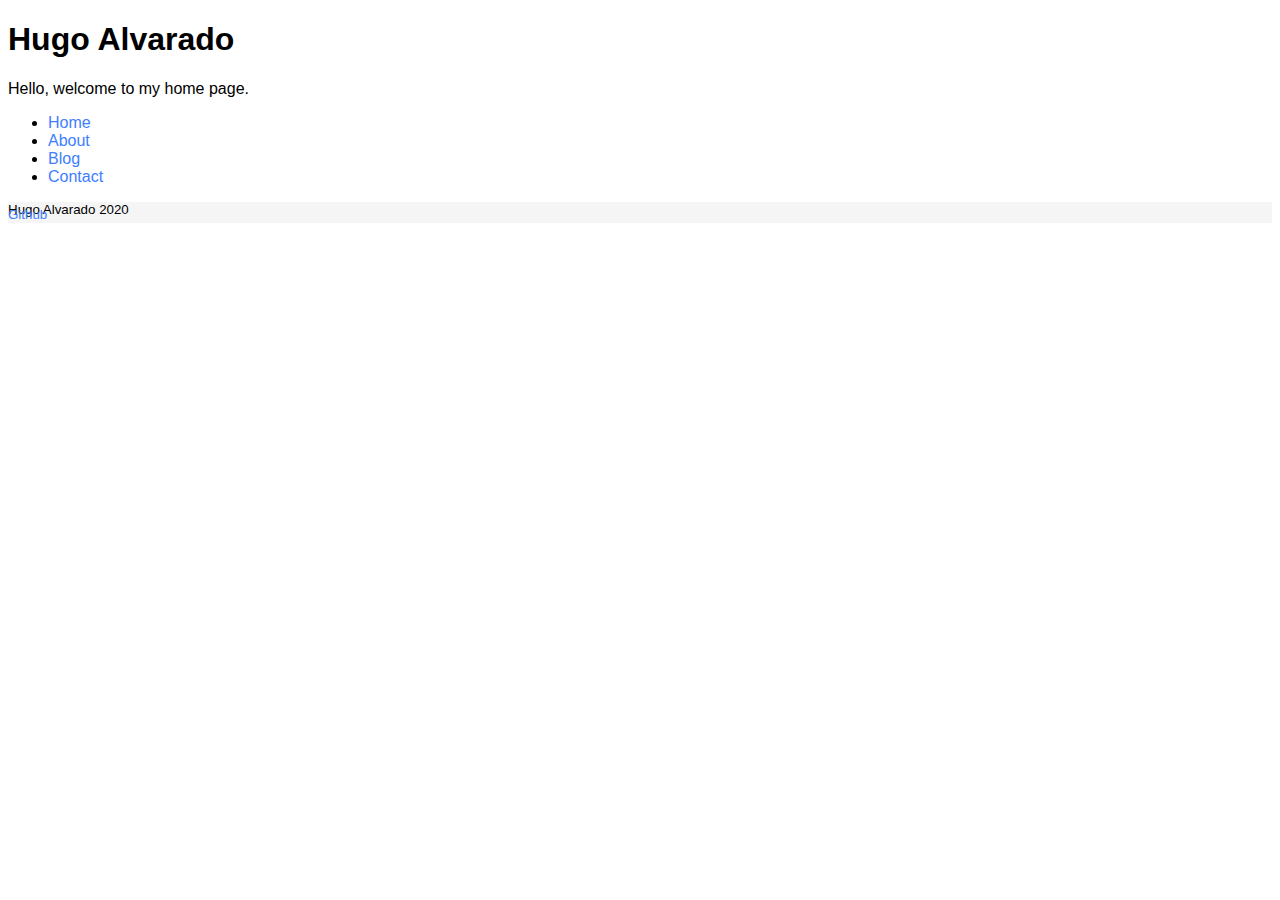
<file: index.html>
<!DOCTYPE html>
<html lang="en" dir="ltr">
  <head>
    <meta charset="utf-8">
    <meta name="viewport" content="width=device-width, initial-scale=1, shrink-to-fit=no">
    <link rel="stylesheet" href="style.css">
    <link rel="stylesheet" href="https://stackpath.bootstrapcdn.com/bootstrap/4.5.0/css/bootstrap.min.css" integrity="sha384-9aIt2nRpC12Uk9gS9baDl411NQApFmC26EwAOH8WgZl5MYYxFfc+NcPb1dKGj7Sk" crossorigin="anonymous">
    <title>Hugo Alvarado's Webpage</title>
  </head>
  <body class="d-flex flex-column h-100">

    <main role="main" class="flex-shrink-0">
      <div class="container">
        <h1 class="mt-5">Hugo Alvarado</h1>
        <p class="lead">Hello, welcome to my home page.</p>

        <ul class="screen-only">
          <li><a href="index.html">Home</a></li>
          <li><a href="about.html">About</a></li>
          <li><a href="blog.html">Blog</a></li>
          <li><a href="contact.html">Contact</a></li>
        </ul>

        <!-- bootstrap alert component and it is only visible when the screen is small like in a smartphone -->
        <div id="mobile-screen" class="alert alert-info" role="alert">The screen is small, on smartphone maybe?</div>

      </div>
    </main>



    <footer class="footer mt-auto py-3">
        <div class="container text-center">
          <small class="copyr">Hugo Alvarado 2020</small>
          <br>
          <small><a href="https://github.com/hualro">Github</a> </small>
        </div>
    </footer>

  </body>
</html>
</file>
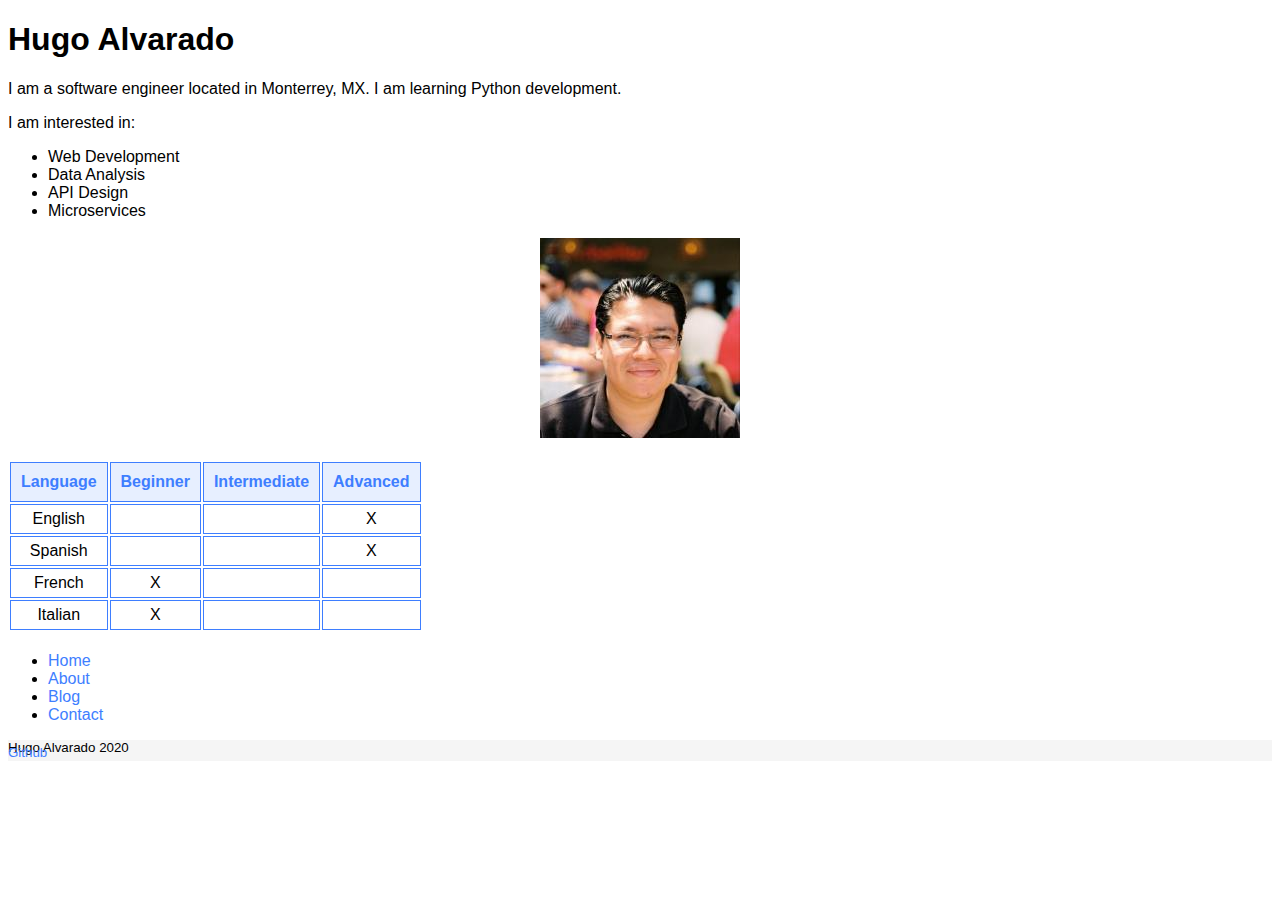
<file: about.html>
<!DOCTYPE html>
<html lang="en" dir="ltr">
  <head>
    <meta charset="utf-8">
    <meta name="viewport" content="width=device-width, initial-scale=1, shrink-to-fit=no">
    <link rel="stylesheet" href="style.css">
    <link rel="stylesheet" href="https://stackpath.bootstrapcdn.com/bootstrap/4.5.0/css/bootstrap.min.css" integrity="sha384-9aIt2nRpC12Uk9gS9baDl411NQApFmC26EwAOH8WgZl5MYYxFfc+NcPb1dKGj7Sk" crossorigin="anonymous">
    <title>Hugo Alvarado's Webpage</title>
  </head>
  <body class="d-flex flex-column h-100">

    <main role="main" class="flex-shrink-0">
      <div class="container">
        <h1 class="mt-5">Hugo Alvarado</h1>
        <p class="lead">I am a software engineer located in Monterrey, MX. I am learning Python development.</p>
        <p class="lead">I am interested in:</p>
        <ul>
          <li>Web Development</li>
          <li>Data Analysis</li>
          <li>API Design</li>
          <li>Microservices</li>
        </ul>
        <div id="profile">
          <img src="image.jpeg" alt="Hugo">
        </div>

        <table id="languages-table">
          <thead>
            <tr>
              <th>Language</th>
              <th>Beginner</th>
              <th>Intermediate</th>
              <th>Advanced</th>
            </tr>
          </thead>
          <tbody>
            <tr>
              <td>English</td>
              <td></td>
              <td></td>
              <td>X</td>
            </tr>
            <tr>
              <td>Spanish</td>
              <td></td>
              <td></td>
              <td>X</td>
            </tr>
            <tr>
              <td>French</td>
              <td>X</td>
              <td></td>
              <td></td>
            </tr>
            <tr>
              <td>Italian</td>
              <td>X</td>
              <td></td>
              <td></td>
            </tr>
          </tbody>
        </table>

        <ul class="screen-only">
          <li><a href="index.html">Home</a></li>
          <li><a href="about.html">About</a></li>
          <li><a href="blog.html">Blog</a></li>
          <li><a href="contact.html">Contact</a></li>
        </ul>
      </div>
    </main>

    <footer class="footer mt-auto py-3">
        <div class="container text-center">
          <small class="copyr">Hugo Alvarado 2020</small>
          <br>
          <small><a href="https://github.com/hualro">Github</a> </small>
        </div>
    </footer>

  </body>
</html>
</file>
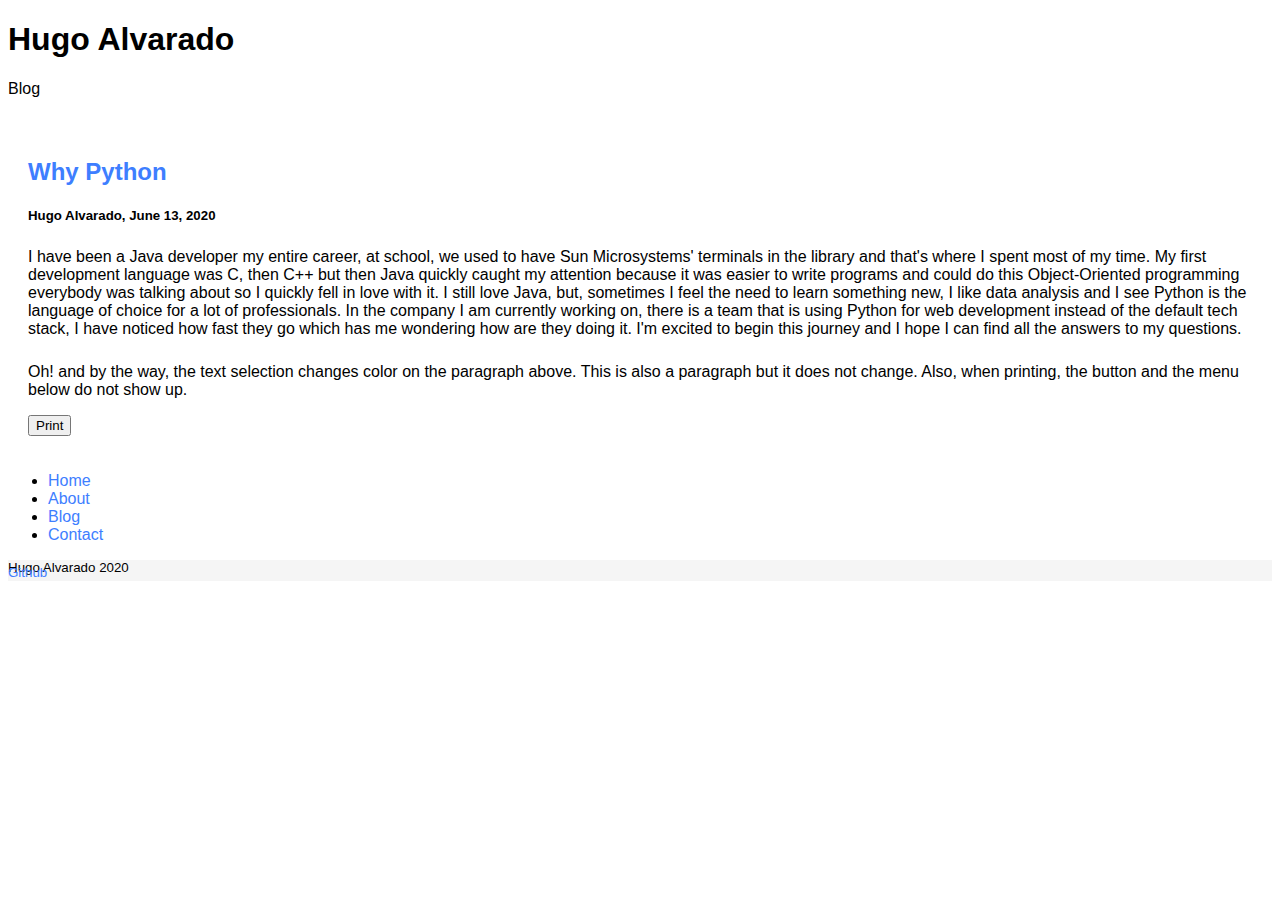
<file: blog.html>
<!DOCTYPE html>
<html lang="en" dir="ltr">
  <head>
    <meta charset="utf-8">
    <meta name="viewport" content="width=device-width, initial-scale=1, shrink-to-fit=no">
    <link rel="stylesheet" href="style.css">
    <link rel="stylesheet" href="https://stackpath.bootstrapcdn.com/bootstrap/4.5.0/css/bootstrap.min.css" integrity="sha384-9aIt2nRpC12Uk9gS9baDl411NQApFmC26EwAOH8WgZl5MYYxFfc+NcPb1dKGj7Sk" crossorigin="anonymous">
    <title>Hugo Alvarado's Webpage</title>
  </head>
  <body class="d-flex flex-column h-100">

    <main role="main" class="flex-shrink-0">
      <div class="container">
        <h1 class="mt-5">Hugo Alvarado</h1>
        <p class="lead">Blog</p>

        <div class="blog-entry">
          <h2>Why Python</h2>
          <h5>Hugo Alvarado, June 13, 2020</h5>
          <span class="space"></span>
          <p>
            I have been a Java developer my entire career, at school, we used to have Sun Microsystems' terminals in the library and that's where I spent most of my time. My first development language was C, then C++ but then Java quickly caught my attention because it was easier to write programs and could do this Object-Oriented programming everybody was talking about so I quickly fell in love with it.
            I still love Java, but, sometimes I feel the need to learn something new, I like data analysis and I see Python is the language of choice for a lot of professionals. In the company I am currently working on, there is a team that is using Python for web development instead of the default tech stack, I have noticed how fast they go which has me wondering how are they doing it.
            I'm excited to begin this journey and I hope I can find all the answers to my questions.
          </p>
          <div class="space">
            <p>Oh! and by the way, the text selection changes color on the paragraph above. This is also a paragraph but it does not change. Also, when printing, the button and the menu below do not show up.</p>
          </div>

          <!-- th class screen only does not show up when printing, I am also using a bootstrap button component -->
          <div class="screen-only">
            <button type="button" onclick="window.print()" name="button" class="btn btn-primary" title="The menu below should not appear when pritning">Print</button>
          </div>
        </div>

        <!-- I dont want to show the menu when printing the page -->
        <ul class="screen-only">
          <li><a href="index.html">Home</a></li>
          <li><a href="about.html">About</a></li>
          <li><a href="blog.html">Blog</a></li>
          <li><a href="contact.html">Contact</a></li>
        </ul>
      </div>
    </main>

    <footer class="footer mt-auto py-3">
        <div class="container text-center">
          <small class="copyr">Hugo Alvarado 2020</small>
          <br>
          <small><a href="https://github.com/hualro">Github</a> </small>
        </div>
    </footer>

  </body>
</html>
</file>
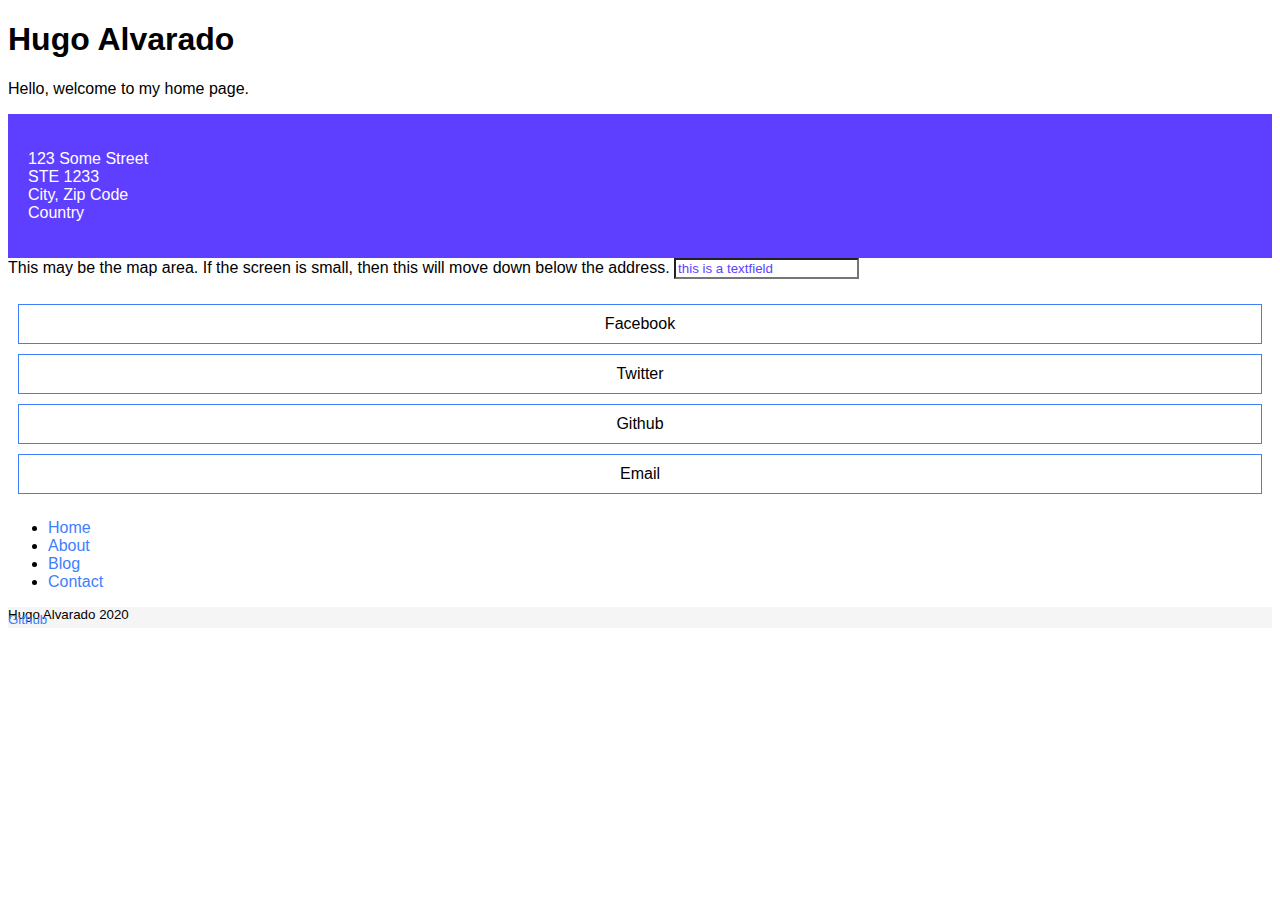
<file: contact.html>
<!DOCTYPE html>
<html lang="en" dir="ltr">
  <head>
    <meta charset="utf-8">
    <meta name="viewport" content="width=device-width, initial-scale=1, shrink-to-fit=no">
    <link rel="stylesheet" href="style.css">
    <link rel="stylesheet" href="https://stackpath.bootstrapcdn.com/bootstrap/4.5.0/css/bootstrap.min.css" integrity="sha384-9aIt2nRpC12Uk9gS9baDl411NQApFmC26EwAOH8WgZl5MYYxFfc+NcPb1dKGj7Sk" crossorigin="anonymous">
    <title>Hugo Alvarado's Webpage</title>
  </head>
  <body class="d-flex flex-column h-100">

    <main role="main" class="flex-shrink-0">
      <div class="container">
        <h1 class="mt-5">Hugo Alvarado</h1>
        <p class="lead">Hello, welcome to my home page.</p>

        <!-- bootstrap columns -->
        <div class="row">
          <div class="col-4" style="background-color: #5E3EFF; color: white; padding: 20px;">
            <p>123 Some Street
            <br>STE 1233
            <br>City, Zip Code
            <br>Country

          </div>
          <div class="col-sm">
            This may be the map area. If the screen is small, then this will move down below the address.
            <input type="text" name="" value="this is a textfield">
          </div>
        </div>
        <div class="space">

        </div>
        <div class="row">
          <div class="col social-media"><span>Facebook</span></div>
          <div class="col social-media"><span>Twitter</span></div>
          <div class="col social-media"><span>Github</span></div>
          <div class="col social-media"><span>Email</span></div>
        </div>
        <div class="space">
        <ul class="screen-only">
          <li><a href="index.html">Home</a></li>
          <li><a href="about.html">About</a></li>
          <li><a href="blog.html">Blog</a></li>
          <li><a href="contact.html">Contact</a></li>
        </ul>
      </div>
    </main>



    <footer class="footer mt-auto py-3">
        <div class="container text-center">
          <small class="copyr">Hugo Alvarado 2020</small>
          <br>
          <small><a href="https://github.com/hualro">Github</a> </small>
        </div>
    </footer>

  </body>
</html>
</file>
<file: style.css>
body {
  font-size: medium;
  font-family: Consolas, sans-serif;
}

a {
  text-decoration: none;
  color: #3E7EFF;
}

a:hover {
  font-weight: bold;
}

a:visited {
  color: #BCADff;
}

#profile {
  padding: 2px;
  margin: auto;
  width: 50%;
}

#profile img {
  display: block;
  margin-left: auto;
  margin-right: auto;
}

.space {
  display: block;
  margin-top: 25px;
}

.copyr {
  display: block;
  margin-bottom: -30px;
}

footer {
  background-color: #f5f5f5;
}

footer a:hover {
  font-weight: bold;
}

input[type=text] {
  background-color: white;
  color: #5E3EFF;
}

.blog-entry {
  background-color: white;
  padding: 20px;
  margin-top: 20px;
}

#mobile-screen {
  display: none;
}

@media print {
  .screen-only {
    display: none;
  }
}
@media (max-width: 499px) {
  #mobile-screen {
    display: block;
  }
}
.blog-entry > p::selection {
  color: #C70039;
  background-color: #FEF9E7;
}

.blog-entry h2 {
  color: #3E7EFF;
}

.social-media, table td, table th {
  border: 1px solid #3E7EFF;
  text-align: center;
}

table {
  margin-top: 20px;
  margin-bottom: 20px;
}
table th {
  padding: 10px;
  color: #3E7EFF;
  background-color: #E7EFFF;
}
table td {
  border: 1px solid #3E7EFF;
  padding: 5px;
}

.social-media {
  padding: 10px;
  margin: 10px;
}

.social-media span:hover {
  background-color: #5E3EFF;
  color: white;
}

/*# sourceMappingURL=style.css.map */
</file>
